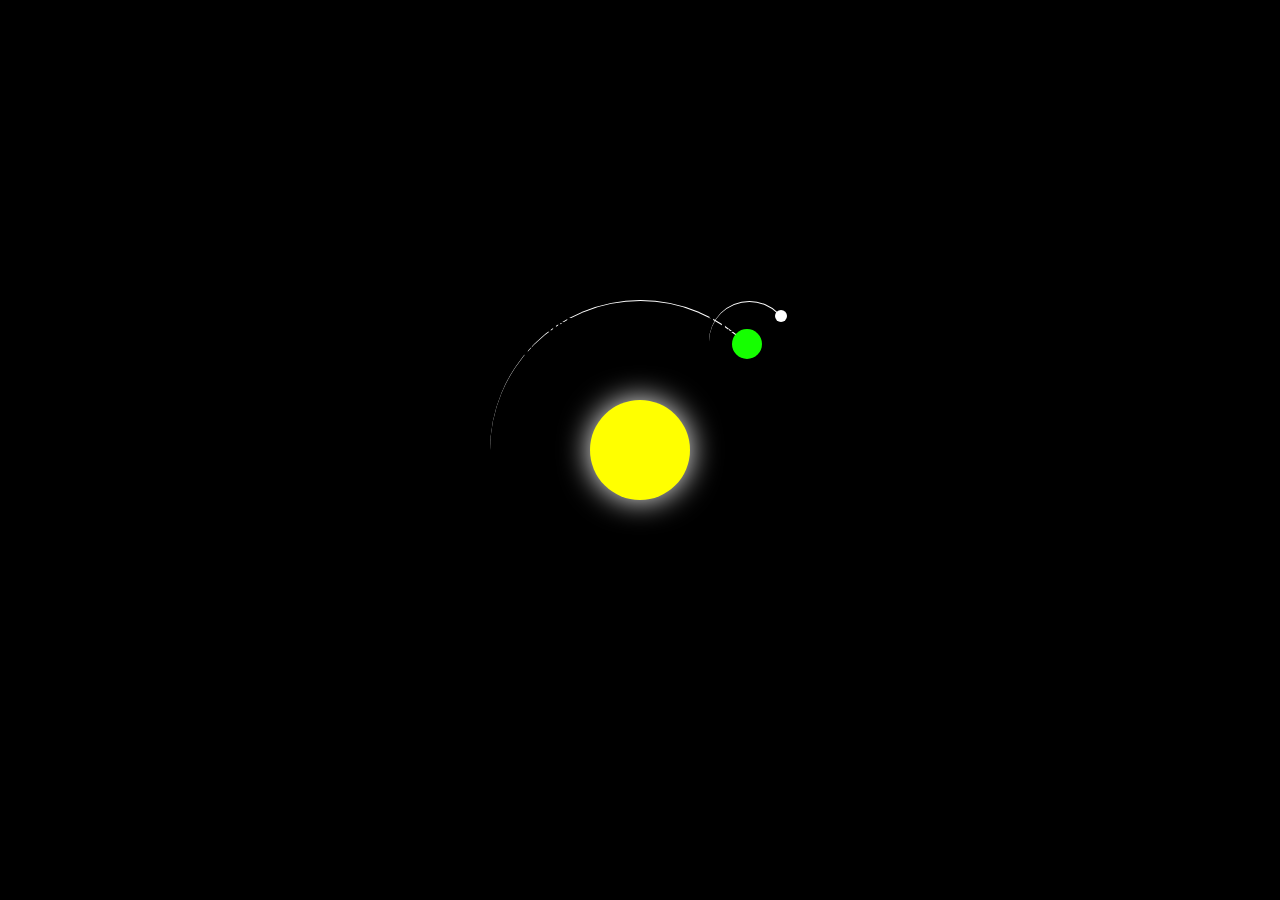
<file: tesxSun/index.html>
<!DOCTYPE html>
<html lang="en">
<head>
   
    <link rel="stylesheet" href="style.css">
</head>
<body>
    
    <body>
    <div class="container">
        <div class="sun"></div>
        <div class="earth">
            <div class="moon"></div>
            <h1>"NitrousMusic The World Is Yours"</h1>
        </div>
    </div>
</body>
    
</body>
</html>
</file>
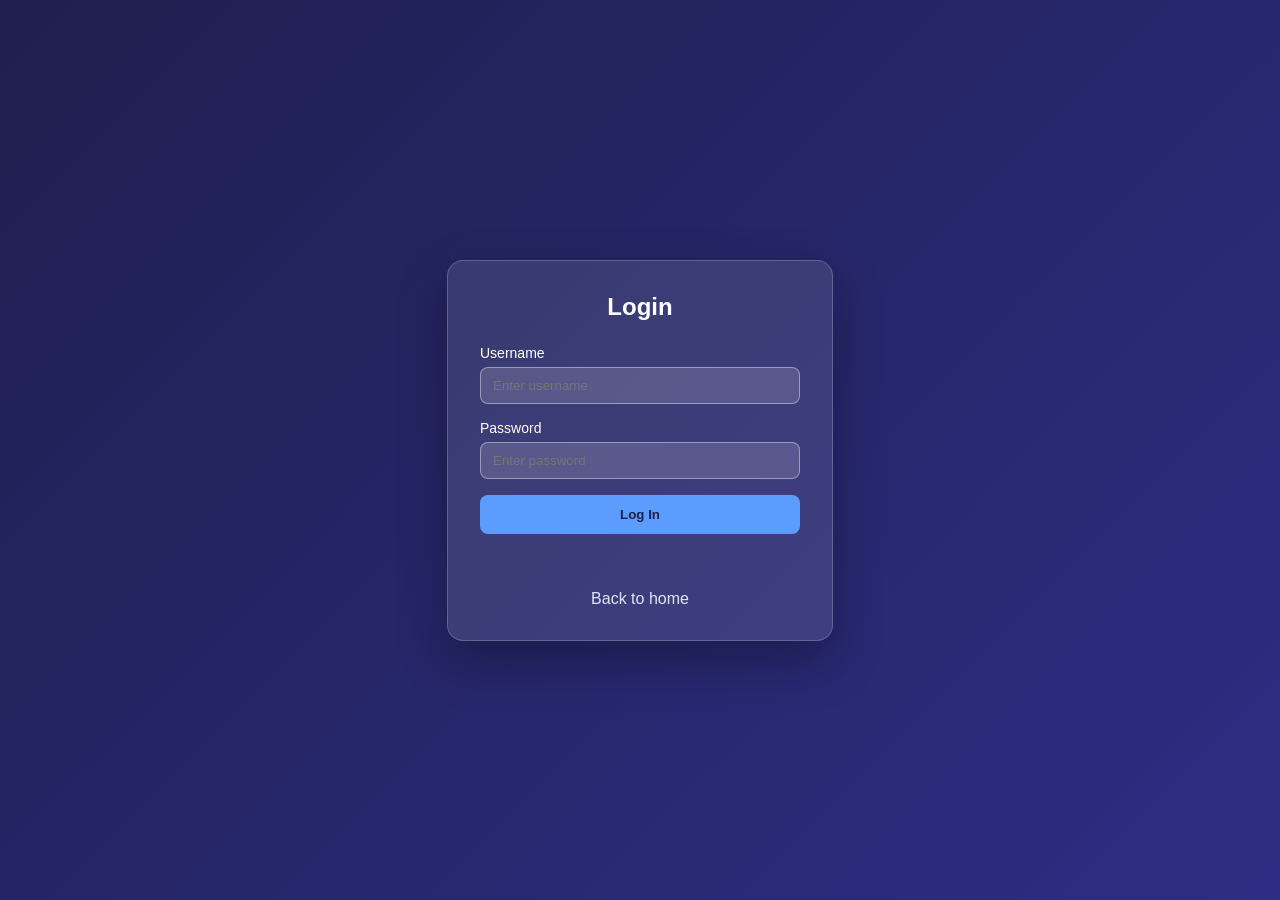
<file: login.html>
<!DOCTYPE html>
<html lang="en">
<head>
    <meta charset="UTF-8">
    <meta name="viewport" content="width=device-width, initial-scale=1.0">
    <title>Login - NitrousMusic</title>
    <style>
        body {
            font-family: Arial, sans-serif;
            background: linear-gradient(135deg, #1f1f4f 0%, #2d2d85 100%);
            color: #ffffff;
            display: flex;
            justify-content: center;
            align-items: center;
            min-height: 100vh;
            margin: 0;
        }
        .login-card {
            background: rgba(255, 255, 255, 0.1);
            border: 1px solid rgba(255, 255, 255, 0.2);
            border-radius: 16px;
            padding: 32px;
            width: 320px;
            box-shadow: 0 20px 50px rgba(0, 0, 0, 0.3);
        }
        .login-card h1 {
            margin-top: 0;
            margin-bottom: 24px;
            font-size: 24px;
            text-align: center;
        }
        .login-card label {
            display: block;
            margin-bottom: 6px;
            font-size: 14px;
        }
        .login-card input {
            width: 100%;
            padding: 10px 12px;
            margin-bottom: 16px;
            border-radius: 8px;
            border: 1px solid rgba(255, 255, 255, 0.4);
            background: rgba(255, 255, 255, 0.15);
            color: #ffffff;
            box-sizing: border-box;
        }
        .login-card input:focus {
            outline: none;
            border-color: #a4c8ff;
            background: rgba(255, 255, 255, 0.2);
        }
        .login-card button {
            width: 100%;
            padding: 12px;
            border: none;
            border-radius: 8px;
            background: #5c9cff;
            color: #1f1f4f;
            font-weight: bold;
            cursor: pointer;
        }
        .login-card button:hover {
            background: #7ab6ff;
        }
        #message {
            margin-top: 14px;
            min-height: 24px;
            text-align: center;
        }
        .link-row {
            margin-top: 18px;
            text-align: center;
        }
        .link-row a {
            color: #dbe6ff;
            text-decoration: none;
        }
    </style>
</head>
<body>
    <div class="login-card">
        <h1>Login</h1>
        <form id="loginForm">
            <label for="username">Username</label>
            <input id="username" name="username" type="text" placeholder="Enter username" required>

            <label for="password">Password</label>
            <input id="password" name="password" type="password" placeholder="Enter password" required minlength="6">

            <button type="submit">Log In</button>
        </form>
        <div id="message"></div>
        <div class="link-row">
            <a href="tesxHome.html">Back to home</a>
        </div>
    </div>

    <script>
        const validUser = "NitrousMusic";
        const validPassword = "pass1234";

        document.getElementById("loginForm").addEventListener("submit", function(event) {
            event.preventDefault();

            const username = document.getElementById("username").value.trim();
            const password = document.getElementById("password").value;
            const message = document.getElementById("message");

            if (!username || !password) {
                message.textContent = "Please enter both username and password.";
                message.style.color = "#ffd2d2";
                return;
            }

            if (username === validUser && password === validPassword) {
                message.textContent = "Welcome To NitrousMusic Web-Site.";
                message.style.color = "#c7ffca";
            } else {
                message.textContent = "Incorrect username or password.";
                message.style.color = "#ffd2d2";
            }
        });
    </script>
</body>
</html>
</file>
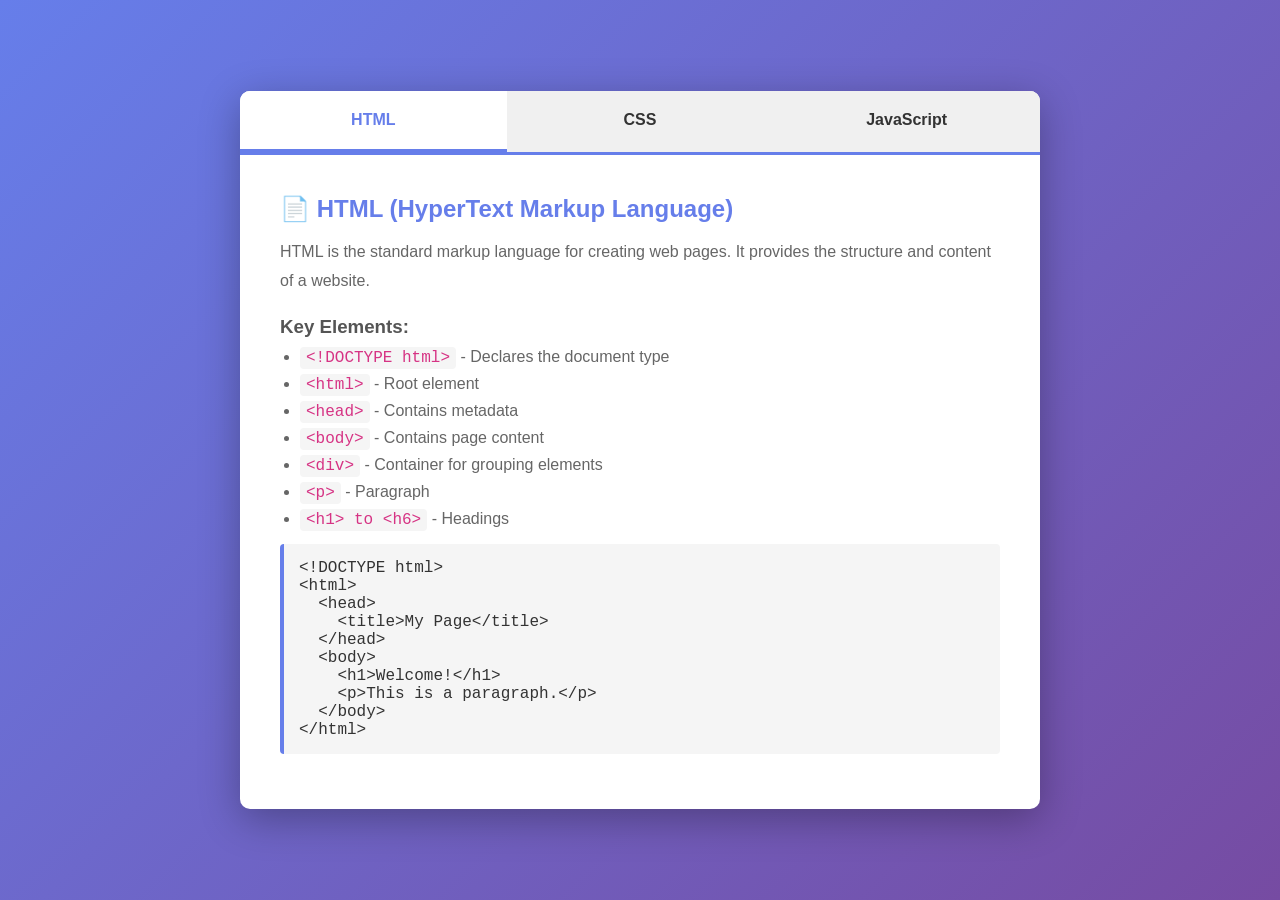
<file: TabbedPage.html>
<!DOCTYPE html>
<html lang="en">
<head>
    <meta charset="UTF-8">
    <meta name="viewport" content="width=device-width, initial-scale=1.0">
    <title>Tabbed Web Page</title>
    <style>
        * {
            margin: 0;
            padding: 0;
            box-sizing: border-box;
        }

        body {
            font-family: 'Segoe UI', Tahoma, Geneva, Verdana, sans-serif;
            background: linear-gradient(135deg, #667eea 0%, #764ba2 100%);
            min-height: 100vh;
            display: flex;
            justify-content: center;
            align-items: center;
            padding: 20px;
        }

        .container {
            background: white;
            border-radius: 10px;
            box-shadow: 0 10px 40px rgba(0, 0, 0, 0.3);
            max-width: 800px;
            width: 100%;
            overflow: hidden;
        }

        .tab-buttons {
            display: flex;
            background-color: #f0f0f0;
            border-bottom: 3px solid #667eea;
        }

        .tab-button {
            flex: 1;
            padding: 20px;
            text-align: center;
            background: #f0f0f0;
            border: none;
            cursor: pointer;
            font-size: 16px;
            font-weight: 600;
            color: #333;
            transition: all 0.3s ease;
            border-bottom: 3px solid transparent;
        }

        .tab-button:hover {
            background-color: #e0e0e0;
        }

        .tab-button.active {
            background-color: white;
            color: #667eea;
            border-bottom-color: #667eea;
        }

        .tab-content {
            display: none;
            padding: 40px;
            animation: fadeIn 0.3s ease-in;
        }

        .tab-content.active {
            display: block;
        }

        @keyframes fadeIn {
            from {
Start Over
create a web page with diferent tabs html css and java script in visual studio

Planned tabbed interface for HTML, CSS, and JavaScript

                opacity: 0;
            }
            to {
                opacity: 1;
            }
        }

        .tab-content h2 {
            color: #667eea;
            margin-bottom: 15px;
            font-size: 24px;
        }

        .tab-content p {
            color: #666;
            line-height: 1.8;
            margin-bottom: 15px;
        }

        .tab-content code {
            background-color: #f5f5f5;
            padding: 2px 6px;
            border-radius: 4px;
            color: #d63384;
            font-family: 'Courier New', monospace;
        }

        .code-block {
            background-color: #f5f5f5;
            border-left: 4px solid #667eea;
            padding: 15px;
            margin: 15px 0;
            border-radius: 4px;
            overflow-x: auto;
        }

        .code-block pre {
            margin: 0;
            font-family: 'Courier New', monospace;
            color: #333;
        }

        ul {
            margin-left: 20px;
            margin-top: 10px;
        }

        li {
            margin: 8px 0;
            color: #666;
        }
    </style>
</head>
<body>
    <div class="container">
        <div class="tab-buttons">
            <button class="tab-button active" onclick="openTab(event, 'html')">HTML</button>
            <button class="tab-button" onclick="openTab(event, 'css')">CSS</button>
            <button class="tab-button" onclick="openTab(event, 'javascript')">JavaScript</button>
        </div>

        <!-- HTML Tab -->
        <div id="html" class="tab-content active">
            <h2>📄 HTML (HyperText Markup Language)</h2>
            <p>HTML is the standard markup language for creating web pages. It provides the structure and content of a website.</p>
            
            <h3 style="color: #555; margin-top: 20px;">Key Elements:</h3>
            <ul>
                <li><code>&lt;!DOCTYPE html&gt;</code> - Declares the document type</li>
                <li><code>&lt;html&gt;</code> - Root element</li>
                <li><code>&lt;head&gt;</code> - Contains metadata</li>
                <li><code>&lt;body&gt;</code> - Contains page content</li>
                <li><code>&lt;div&gt;</code> - Container for grouping elements</li>
                <li><code>&lt;p&gt;</code> - Paragraph</li>
                <li><code>&lt;h1&gt; to &lt;h6&gt;</code> - Headings</li>
            </ul>

            <div class="code-block">
                <pre>&lt;!DOCTYPE html&gt;
&lt;html&gt;
  &lt;head&gt;
    &lt;title&gt;My Page&lt;/title&gt;
  &lt;/head&gt;
  &lt;body&gt;
    &lt;h1&gt;Welcome!&lt;/h1&gt;
    &lt;p&gt;This is a paragraph.&lt;/p&gt;
  &lt;/body&gt;
&lt;/html&gt;</pre>
            </div>
        </div>

        <!-- CSS Tab -->
        <div id="css" class="tab-content">
            <h2>🎨 CSS (Cascading Style Sheets)</h2>
            <p>CSS is used to style and layout web pages — for example, to alter the font, color, size, and spacing of your content.</p>
            
            <h3 style="color: #555; margin-top: 20px;">Key Concepts:</h3>
            <ul>
                <li><strong>Selectors</strong> - Target HTML elements</li>
                <li><strong>Properties</strong> - Define what to style</li>
                <li><strong>Values</strong> - Specify how to style</li>
                <li><strong>Box Model</strong> - Margin, border, padding, content</li>
                <li><strong>Flexbox</strong> - Flexible layouts</li>
                <li><strong>Grid</strong> - Advanced layouts</li>
            </ul>

            <div class="code-block">
                <pre>/* Selector with properties */
body {
  font-family: Arial, sans-serif;
  background-color: #f0f0f0;
  margin: 0;
  padding: 20px;
}

.container {
  max-width: 800px;
  margin: 0 auto;
  background: white;
  border-radius: 8px;
}

h1 {
  color: #667eea;
  font-size: 32px;
}</pre>
            </div>
        </div>

        <!-- JavaScript Tab -->
        <div id="javascript" class="tab-content">
            <h2>⚙️ JavaScript</h2>
            <p>JavaScript is a programming language that enables interactive web pages and is an essential part of web applications.</p>
            
            <h3 style="color: #555; margin-top: 20px;">Key Features:</h3>
            <ul>
                <li><strong>Variables</strong> - Store data</li>
                <li><strong>Functions</strong> - Reusable code blocks</li>
                <li><strong>Events</strong> - Respond to user actions</li>
                <li><strong>DOM Manipulation</strong> - Change HTML content</li>
                <li><strong>Loops & Conditionals</strong> - Control flow</li>
                <li><strong>Objects & Arrays</strong> - Data structures</li>
            </ul>

            <div class="code-block">
                <pre>// Function example
function openTab(evt, tabName) {
  // Hide all content
  let content = document.querySelectorAll('.tab-content');
  content.forEach(el => el.classList.remove('active'));
  
  // Show selected tab
  document.getElementById(tabName).classList.add('active');
  
  // Highlight active button
  let buttons = document.querySelectorAll('.tab-button');
  buttons.forEach(btn => btn.classList.remove('active'));
  evt.currentTarget.classList.add('active');
}

// Event listener
document.addEventListener('click', function(event) {
  console.log('Page clicked!');
});</pre>
            </div>
        </div>
    </div>

    <script>
        function openTab(evt, tabName) {
            // Hide all tab content
            let tabContent = document.getElementsByClassName("tab-content");
            for (let i = 0; i < tabContent.length; i++) {
                tabContent[i].classList.remove("active");
            }

            // Remove active class from all buttons
            let tabButtons = document.getElementsByClassName("tab-button");
            for (let i = 0; i < tabButtons.length; i++) {
                tabButtons[i].classList.remove("active");
            }

            // Show the current tab content
            document.getElementById(tabName).classList.add("active");

            // Add active class to clicked button
            evt.currentTarget.classList.add("active");
        }
    </script>
</body>
</html>
</file>
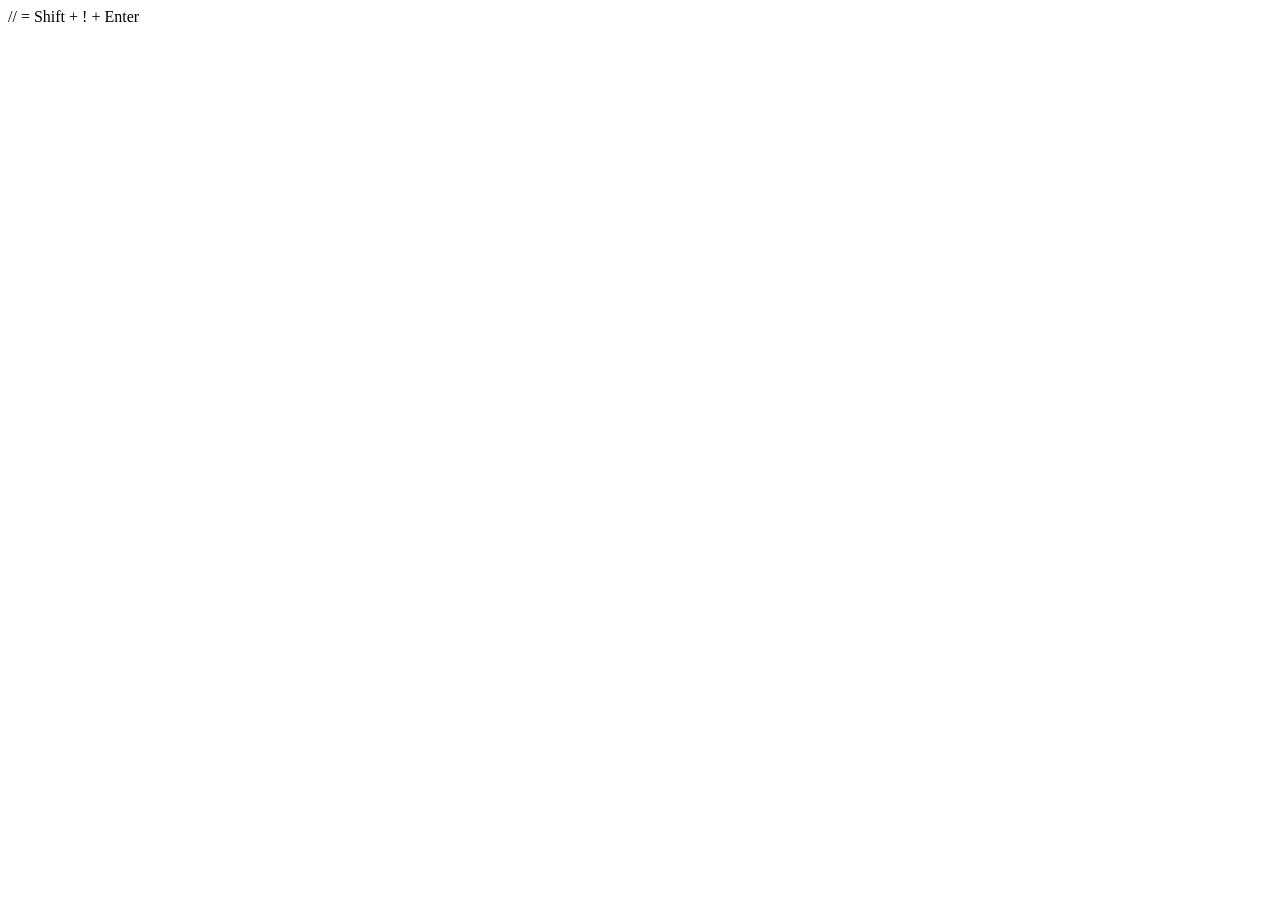
<file: tesx2.html>
<!DOCTYPE html>
<html lang="en">
<head>
    <meta charset="UTF-8">
    <meta name="viewport" content="width=device-width, initial-scale=1.0">
    <title>Document</title>
</head>
<body>
    
</body>
</html>

// = Shift + ! + Enter 
<!-- this is just a test -->
</file>
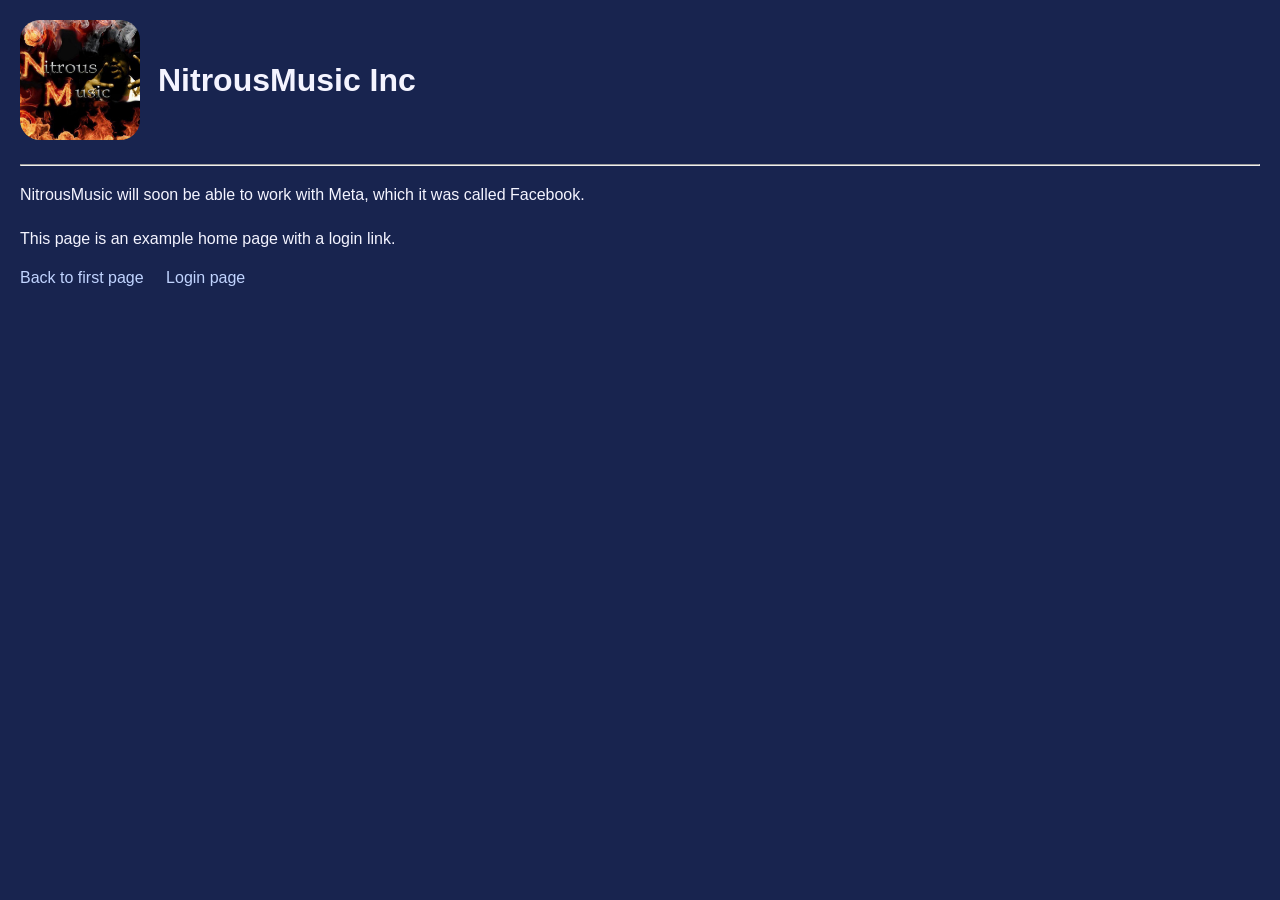
<file: tesxHome.html>
<!DOCTYPE html>
<html lang="en">
<head>
    <meta charset="UTF-8">
    <meta name="viewport" content="width=device-width, initial-scale=1.0">
    <title>NitrousMusic Home</title>
    
    <style>
        body {
            background-color: #18244f;
            color: #f4f4ff;
            font-family: Arial, sans-serif;
            margin: 0;
            padding: 20px;
        }
        .page-head {
            display: flex;
            align-items: center;
            gap: 18px;
            margin-bottom: 24px;
        }
        .page-head img {
            border-radius: 20px;
            width: 120px;
            height: 120px;
            object-fit: cover;
        }
        .page-head h1 {
            margin: 0;
            font-size: 32px;
        }
        .content {
            max-width: 720px;
        }
        .content p {
            line-height: 1.6;
            margin-bottom: 18px;
        }
        .links a {
            color: #c1d4ff;
            text-decoration: none;
            margin-right: 18px;
        }
    </style>
</head>
<body>
    <div class="page-head">
        <img src="NitrousMusicLogo.jpg" alt="NitrousMusic Logo">
        <h1>NitrousMusic Inc</h1>
    </div>
    
    <hr><!--added <hr> which makes a line-->

    <div class="content">
        <p>NitrousMusic will soon be able to work with Meta, which it was called Facebook.</p>
        <p>This page is an example home page with a login link.</p>
        <div class="links">
            <a href="2tesxHome.html">Back to first page</a>
            <a href="login.html">Login page</a>
        </div>
    </div>
</body>
</html>
</file>
<file: tesxSun/style.css>
body {
            margin: 0;
            height: 100vh;
            display: flex;
            align-items: center;
            justify-content: center;
            background-color: black;
            overflow: hidden;
            
        }
        .container {
            font-size: 10px;
            width: 40em;
            height: 40em;
            position: relative;
        }
        .sun {
            position: absolute;
            top: 15em;
            left: 15em;
            width: 10em;
            height: 10em;
            background-color: yellow;
            border-radius: 50%;
            box-shadow: 0 0 3em white;

            

        }
        .earth, .moon {
            position: absolute;
            border-style: solid;
            border-color: white transparent transparent transparent;
            border-width: 0.1em 0.1em 0 0;
            border-radius: 50%;
        }
        .earth {
            top: 5em;
            left: 5em;
            width: 30em;
            height: 30em;
            animation: orbit 36.5s linear infinite;
        }
        .moon {
            top: 0;
            right: 0;
            width: 8em;
            height: 8em;
            animation: orbit 2.7s linear infinite;
        }
        .earth::before,
        .moon::before {
            content: '';
            position: absolute;
            border-radius: 50%;
        }
        .earth::before {
            top: 2.8em;
            right: 2.8em;
            width: 3em;
            height: 3em;
            background-color: rgb(21, 255, 0);
        }
        .moon::before {
            top: 0.8em;
            right: 0.2em;
            width: 1.2em;
            height: 1.2em;
            background-color: white;
        }
        @keyframes orbit {
            to {
                transform: rotate(360deg);
            }
        }
</file>
